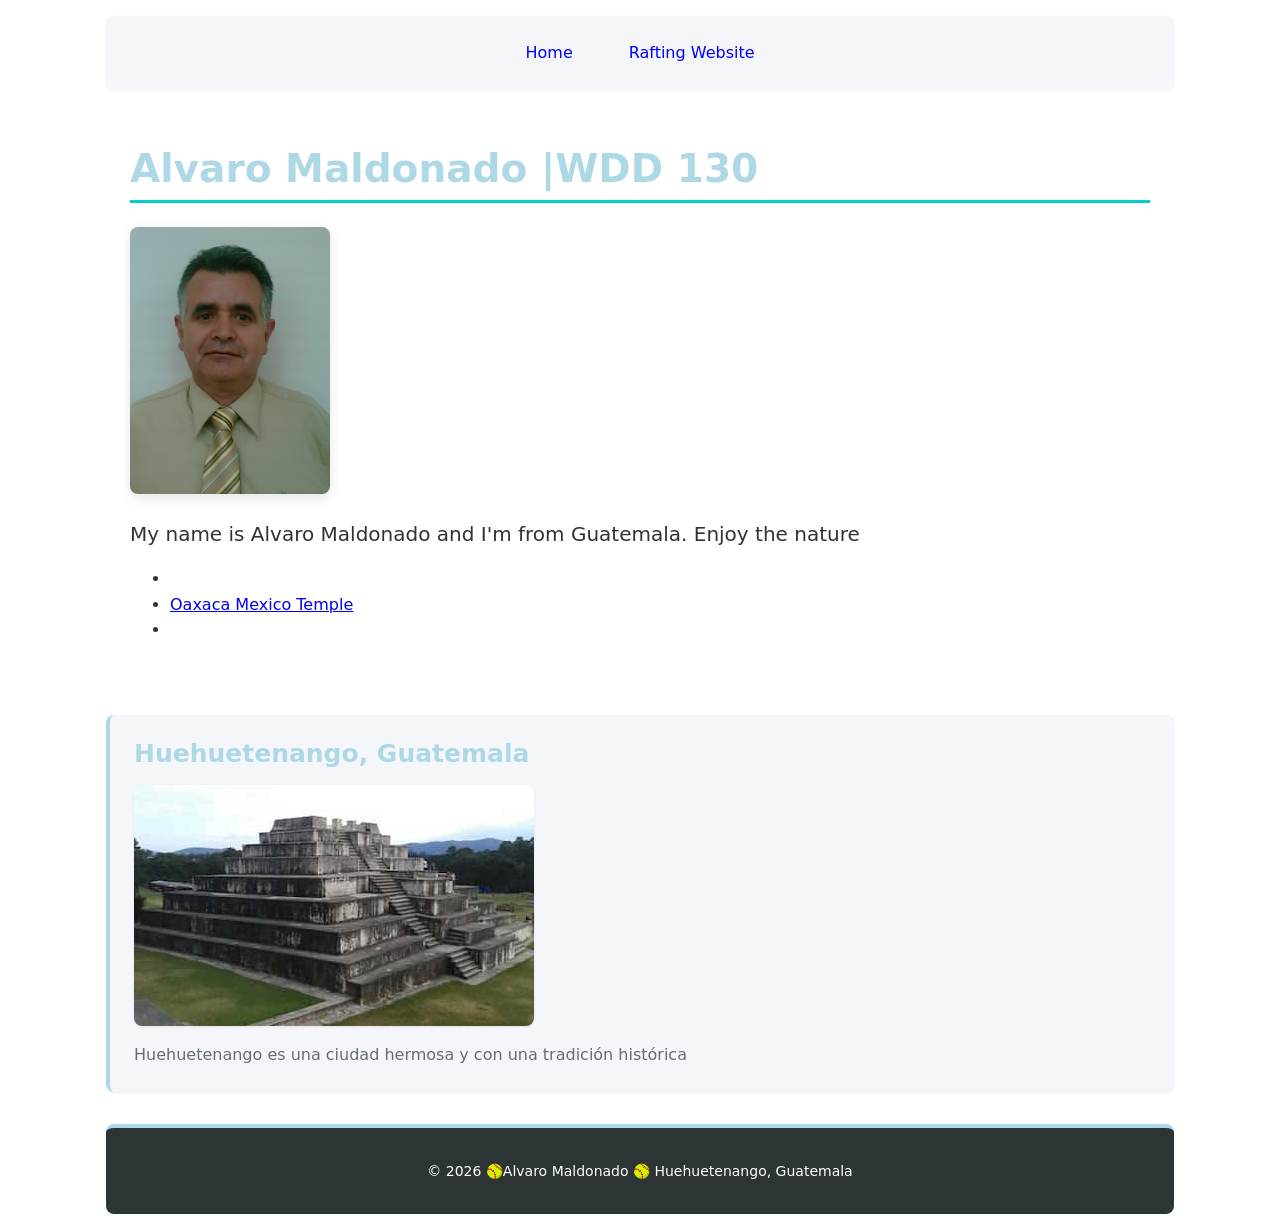
<file: index.html>
<!DOCTYPE html>
<html lang="en">

<head>
    <meta charset="UTF-8">
    <meta name="viewport" content="width=device-width, initial-scale=1.0">
    <title>WDD 130 | Alvaro Maldonado</title>
    <meta name="description"
      content="Alvaro Maldonado WDD 130 Presentación de mi perfil como estudiante">
    <meta name="author" content="Alvaro Maldonado">
    <link rel="stylesheet" href="styles/styles.css">
</head>

<body>
    <header>
        <nav>
            <a href="#">Home</a>
            <a href="wwr/">Rafting Website</a>
        </nav>
    </header>
    <main>
        <!-- Este nombre no me lo reconoce por no estar inscrito -->
        <h1>
            Alvaro Maldonado |WDD 130
        </h1>
        <img src="images/profile.jpg" alt="I am Alvaro Maldonado" width="200">
        <p>My name is Alvaro Maldonado and I'm from Guatemala. Enjoy the nature</p>
        <ul>
            <li><a
                  href="https://www.churchofjesuschrist.org/temples/details/guatemala-city-guatemala-temple?lang=eng"></a>
            </li>
            <li><a href="https://www.churchofjesuschrist.org/temples/details/oaxaca-mexico-temple?lang=eng"
                  target="_blank" rel="noopener">Oaxaca Mexico Temple</a></li>
            <li><a
                  href="https://www.churchofjesuschrist.org/temples/details/la-paz-bolivia-temple?lang=eng"></a>
            </li>
        </ul>

    </main>
    <aside>
        <h2>Huehuetenango, Guatemala</h2>
        <img src="images/huehue.jpg" alt="Ciudad de Huehuetenango">
        <p>Huehuetenango es una ciudad hermosa y con una tradición histórica</p>
    </aside>
    <footer>
        <p>&copy; 2026 🥎Alvaro Maldonado 🥎 Huehuetenango, Guatemala</p>
    </footer>

</body>

</html>
</file>
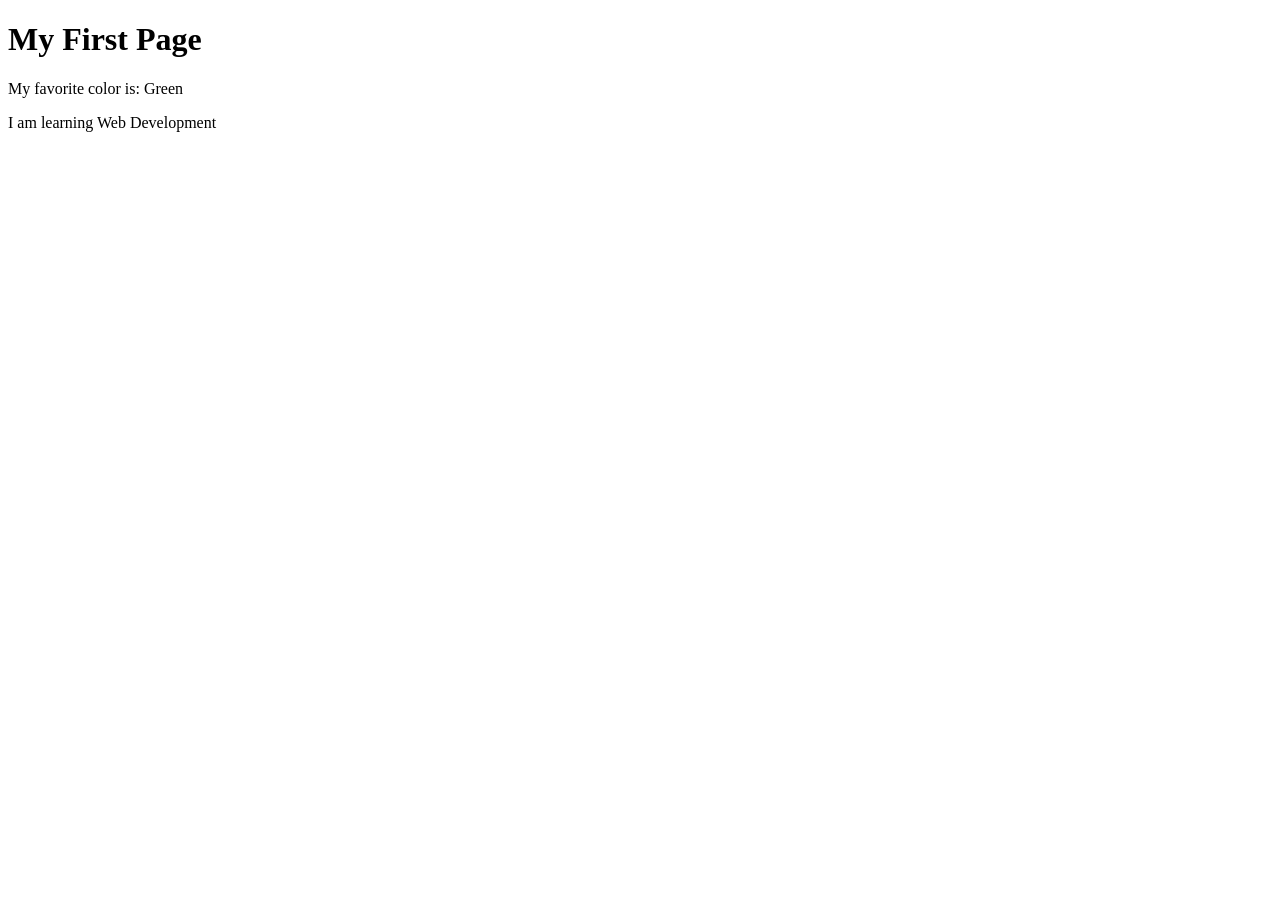
<file: week01/first-page.html>
<!DOCTYPE html>
<html lang="en">

<head>
    <meta charset="UTF-8">
    <meta name="viewport" content="width=device-width, initial-scale=1.0">
    <title>My First Page</title>
</head>

<body>
    <h1>My First Page</h1>
    <p>My favorite color is: Green </p>
    <p>I am learning Web Development</p>
</body>

</html>
</file>
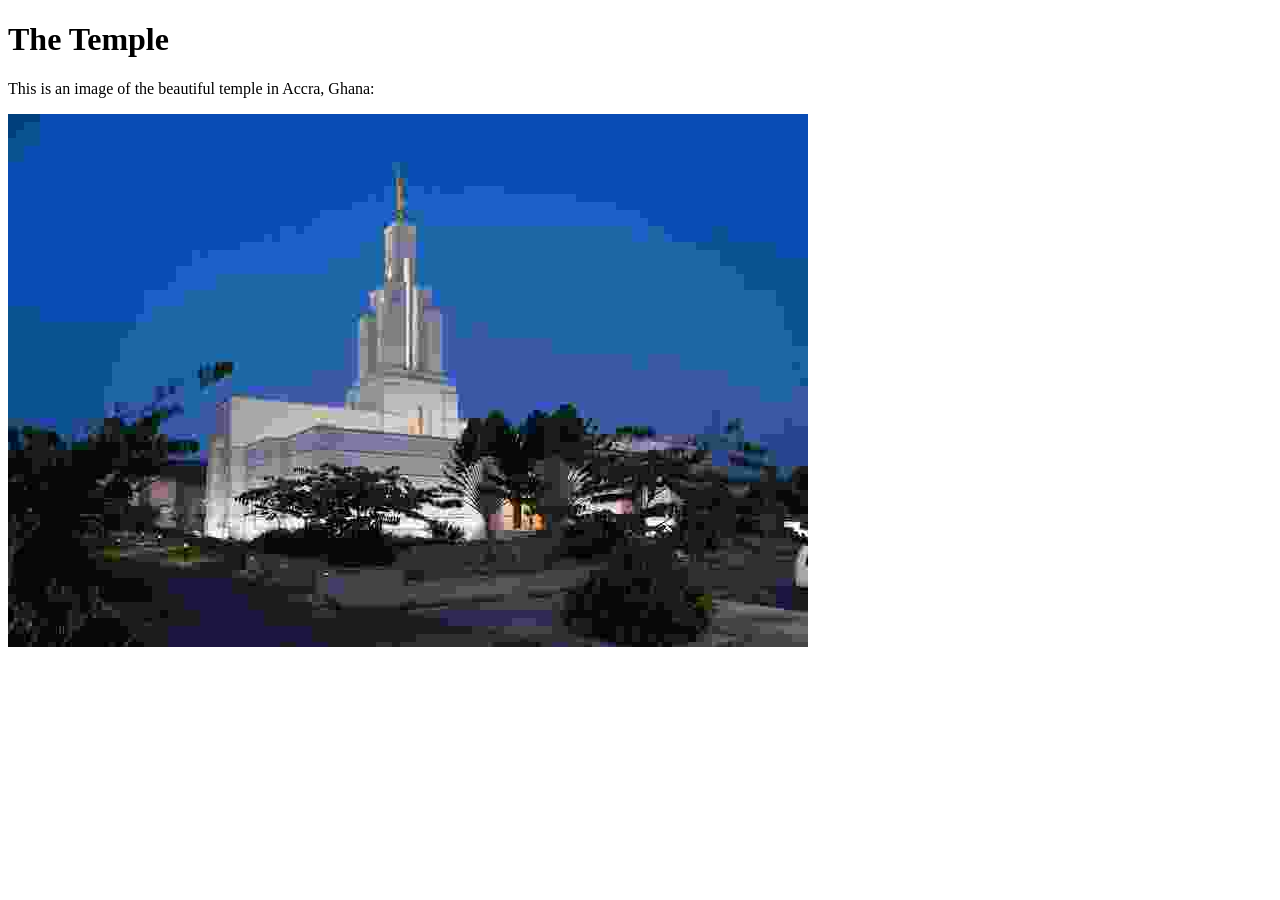
<file: week01/images.html>
<!DOCTYPE html>
<html lang="en">
<head>
    <meta charset="UTF-8">
    <meta name="viewport" content="width=device-width, initial-scale=1.0">
    <title>Temple Image</title>
</head>
<body>
    <h1>The Temple</h1>
    <p>This is an image of the beautiful temple in Accra, Ghana:</p>
    <img src="images/temple-small.png" alt="The Accra Ghana Temple">
    
</body>
</html>
</file>
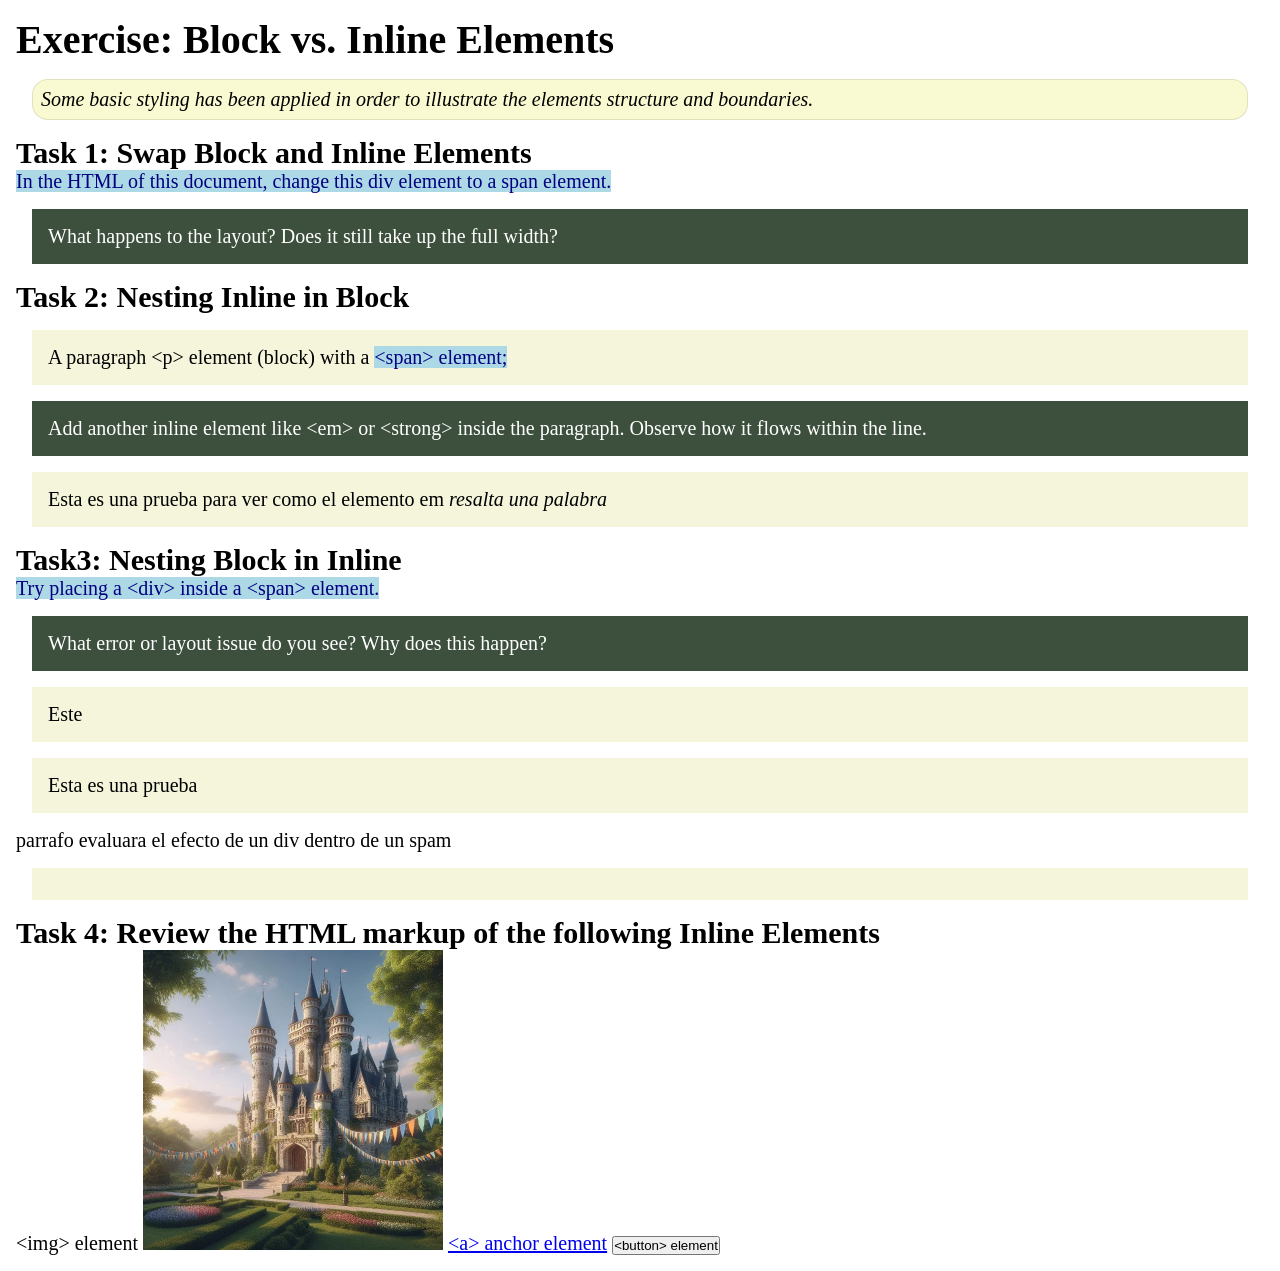
<file: week02/block-vs-inline.html>
<!DOCTYPE html>
<html lang="en">

<head>
    <meta charset="UTF-8">
    <meta name="viewport" content="width=device-width, initial-scale=1.0">
    <title>Exercise: Block vs. Inline Elements</title>
    <link rel="stylesheet" href="styles/block-vs-inline.css">
</head>

<body>
    <main>
        <h1>Exercise: Block vs. Inline Elements</h1>
        <p class="note">Some basic styling has been applied in order to illustrate the elements
            structure and
            boundaries.</p>

        <h2>Task 1: Swap Block and Inline Elements</h2>
        <span>In the HTML of this document, change this div element to a span element.</span>

        <p class="question">What happens to the layout? Does it still take up the full width?</p>

        <h2>Task 2: Nesting Inline in Block</h2>
        <p>A paragraph &lt;p&gt; element (block) with a <span>&lt;span&gt; element;</span></p>
        <p class="question">Add another inline element like &lt;em&gt; or &lt;strong&gt; inside the
            paragraph. Observe
            how it flows within the line.</p>
        <p>Esta es una prueba para ver como el elemento em <em>resalta una palabra</em></p>

        <h2>Task3: Nesting Block in Inline</h2>
        <span>Try placing a &lt;div&gt; inside a &lt;span&gt; element.</span>
        <p class="question">What error or layout issue do you see? Why does this happen?</p>
        <p>Este <span style="color: red; font-weight: bold;">
                <div>Esta es una prueba</div>parrafo evaluara
            </span> el efecto de
            un div dentro de un spam</p>


        <h2>Task 4: Review the HTML markup of the following Inline Elements</h2>
        &lt;img&gt; element
        <img src="images/castle.webp" alt="placeholder image (images are inline)" width="300"
          height="300">
        <a href="https://churchofjesuschrist.org">&lt;a&gt; anchor element</a>
        <button type="button">&lt;button&gt; element</button>
    </main>
</body>

</html>
</file>
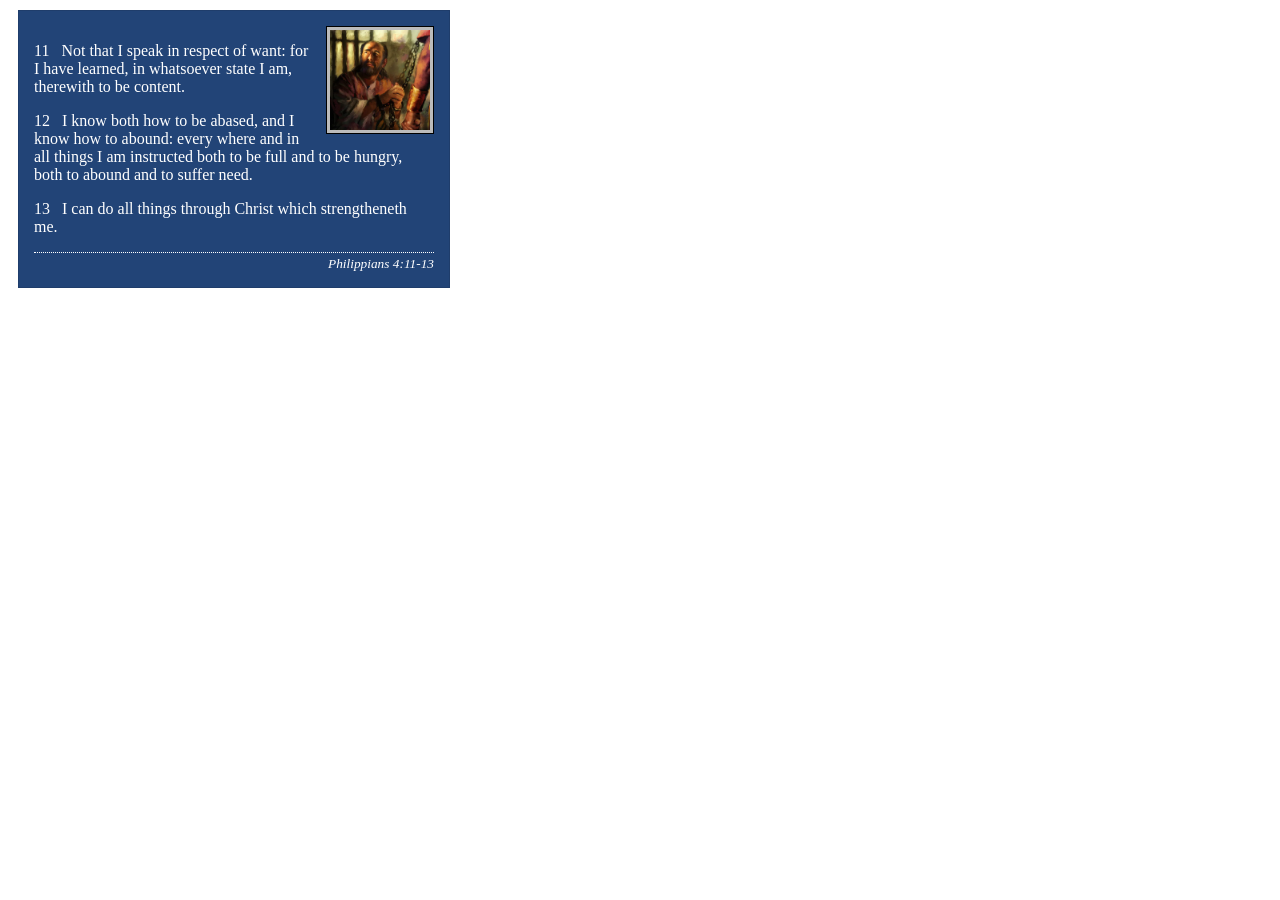
<file: week02/box-model-solution.html>
<!DOCTYPE html>
<html lang="en">
<head>
    <meta charset="UTF-8">
    <meta name="viewport" content="width=device-width, initial-scale=1.0">
    <title>Box Model Activity</title>
    <link rel="stylesheet" href="styles/box-model-solution.css">
</head>
<body>
    <main>
        <div class="callout">
            <img src="images/apostle-paul-imprisoned.webp" alt="Paul the Apostle - Imprisoned in Rome" width="200" height="200">
            <blockquote>
                <p>11 &nbsp; Not that I speak in respect of want: for I have learned, in whatsoever state I am, therewith to be content.</p>
                <p>12 &nbsp; I know both how to be abased, and I know how to abound: every where and in all things I am instructed both to be full and to be hungry, both to abound and to suffer need.</p>
                <p>13 &nbsp; I can do all things through Christ which strengtheneth me.</p>
            </blockquote>
            <cite>Philippians 4:11-13</cite>
        </div>
    </main>
</body>
</html>
</file>
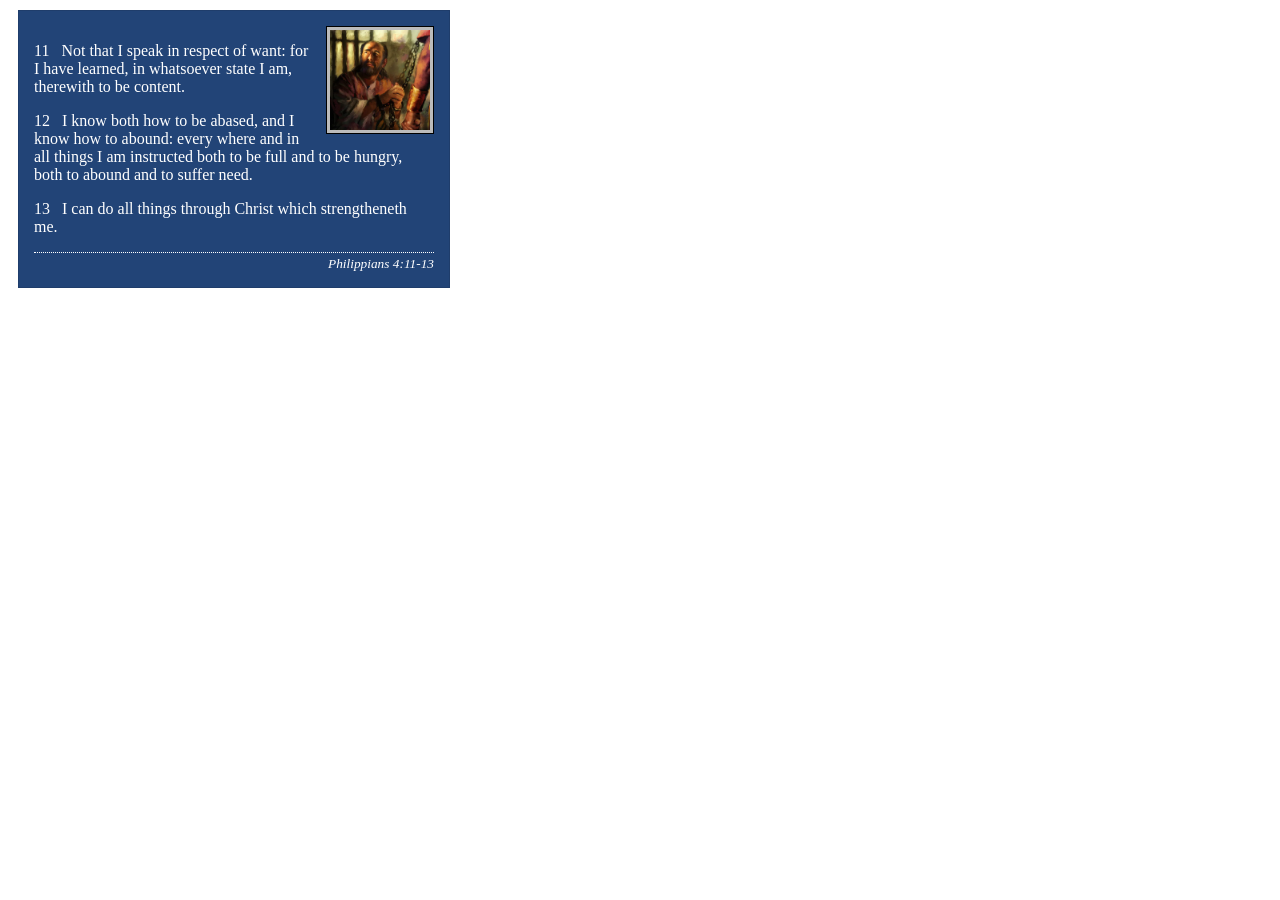
<file: week02/box-model.html>
<!DOCTYPE html>
<html lang="en">
<head>
    <meta charset="UTF-8">
    <meta name="viewport" content="width=device-width, initial-scale=1.0">
    <title>Box Model Activity</title>
    <link rel="stylesheet" href="styles/box-model.css">
</head>
<body>
    <main>
        <div class="callout">
            <img src="images/apostle-paul-imprisoned.webp" alt="Paul the Apostle - Imprisoned in Rome" width="200" height="200">
            <blockquote>
                <p>11 &nbsp; Not that I speak in respect of want: for I have learned, in whatsoever state I am, therewith to be content.</p>
                <p>12 &nbsp; I know both how to be abased, and I know how to abound: every where and in all things I am instructed both to be full and to be hungry, both to abound and to suffer need.</p>
                <p>13 &nbsp; I can do all things through Christ which strengtheneth me.</p>
            </blockquote>
            <cite>Philippians 4:11-13</cite>
        </div>
    </main>
</body>
</html>
</file>
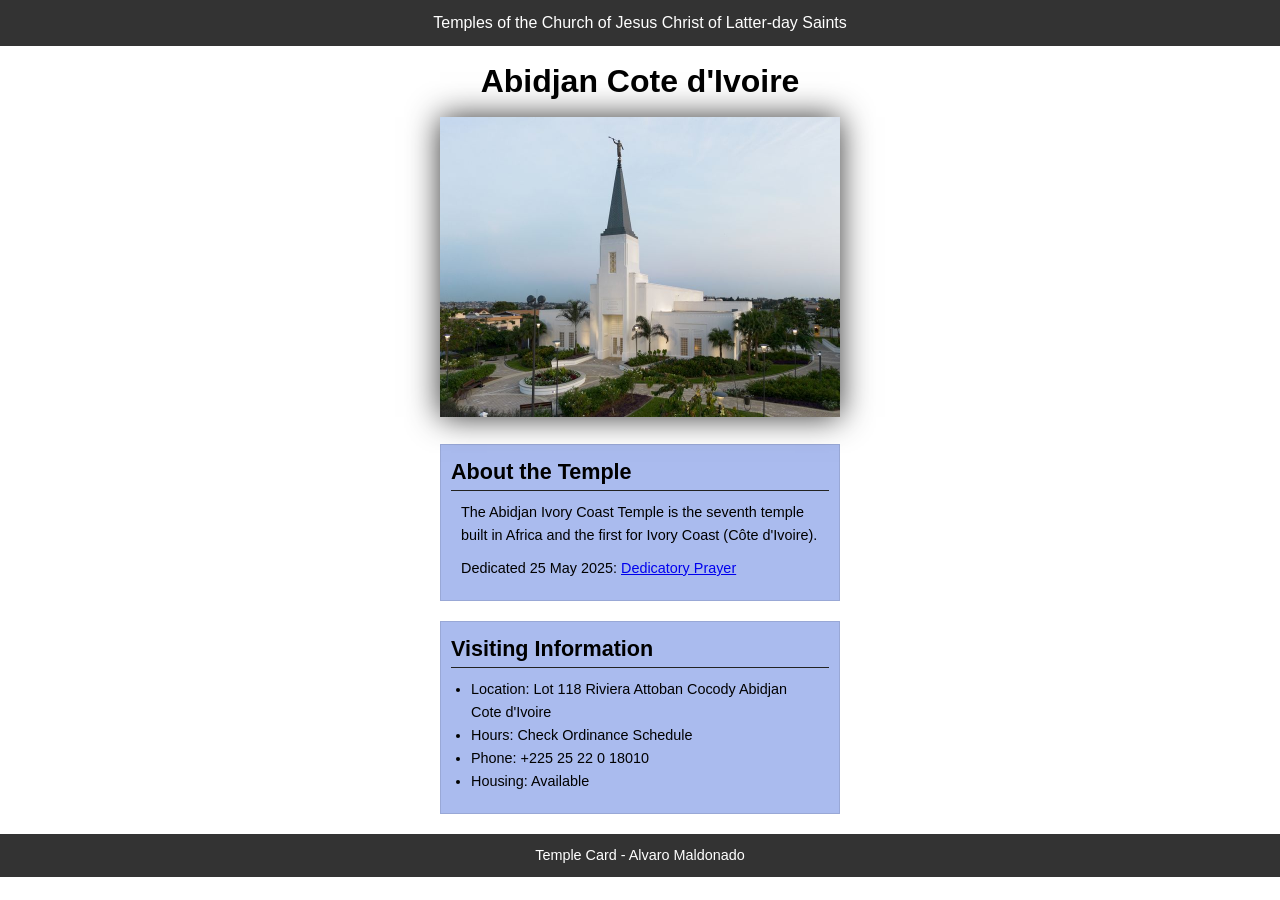
<file: week02/temple.html>
<!DOCTYPE html>
<html lang="en">

<head>
    <meta charset="UTF-8">
    <meta name="viewport" content="width=device-width, initial-scale=1.0">
    <title>Temple Card - Abidjan Cote d'Ivoire</title>
    <link rel="stylesheet" href="styles/temple.css">
</head>

<body>
    <header>
        <p>Temples of the Church of Jesus Christ of Latter-day Saints</p>
    </header>
    <main>
        <h1>Abidjan Cote d'Ivoire</h1>
        <picture>
            <img src="images/abidjan-ivory-coast.jpeg" alt="Abidjan Cote d'Ivoire Temple">
        </picture>
        <section>
            <h2>About the Temple</h2>
            <p>The Abidjan Ivory Coast Temple is the seventh temple built in Africa and the first
                for Ivory Coast (Côte
                d'Ivoire).</p>
            <p>Dedicated 25 May 2025: <a
                  href="https://www.churchofjesuschrist.org/temples/dedicatory-prayer/abidjan-ivory-coast-temple/2025-05-25?lang=eng"
                  target="_blank" rel="noopener noreferrer">Dedicatory Prayer</a></p>
        </section>
        <section>
            <h2>Visiting Information</h2>
            <ul>
                <li>Location: Lot 118 Riviera Attoban Cocody Abidjan Cote d'Ivoire</li>
                <li>Hours: Check Ordinance Schedule</li>
                <li>Phone: +225 25 22 0 18010</li>
                <li>Housing: Available</li>
            </ul>
        </section>
    </main>
    <footer>
        <p>Temple Card - Alvaro Maldonado</p>
    </footer>
</body>

</html>
</file>
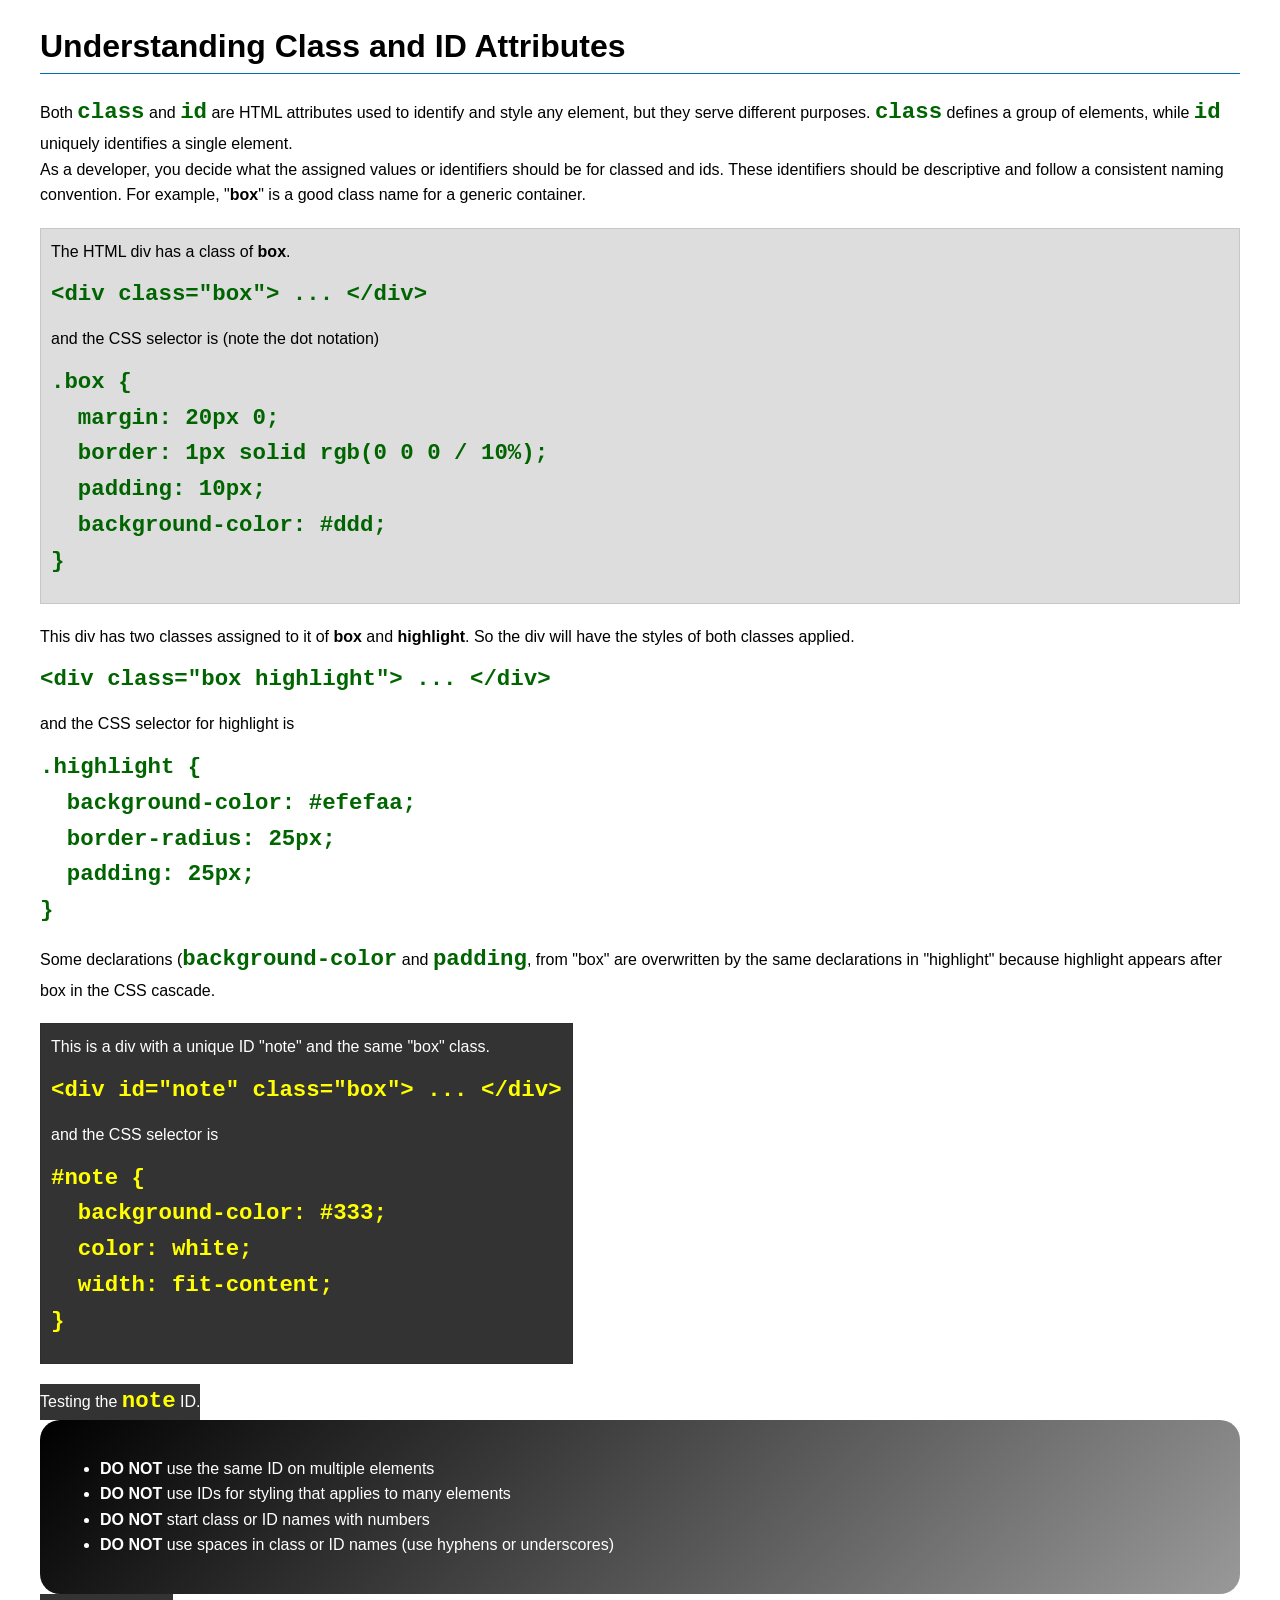
<file: week03/class-and-id.html>
<!DOCTYPE html>
<html lang="en">

<head>
    <meta charset="UTF-8">
    <meta name="viewport" content="width=device-width, initial-scale=1.0">
    <title>Class vs ID Attributes</title>
    <link rel="stylesheet" href="styles/class-and-id.css">
</head>

<body>
    <h1>Understanding Class and ID Attributes</h1>
    <p>Both <code>class</code> and <code>id</code> are HTML attributes used to identify and style
        any element, but they
        serve different purposes. <code>class</code> defines a group of elements, while
        <code>id</code> uniquely
        identifies a single element.
    </p>
    <p>As a developer, you decide what the assigned values or identifiers should be for classed and
        ids. These
        identifiers should be
        descriptive and follow a consistent naming convention. For example, "<strong>box</strong>"
        is a good class name
        for a generic container.</p>
    <div class="box">
        <p>The HTML div has a class of <strong>box</strong>.</p>
        <pre><code class="html">&lt;div class="box"&gt; ... &lt;/div&gt;</code></pre>
        and the CSS selector is (note the dot notation)
        <pre><code class="css">.box {
  margin: 20px 0;
  border: 1px solid rgb(0 0 0 / 10%);
  padding: 10px;
  background-color: #ddd; 
}</code></pre>
    </div>

    <div <p>This div has two classes assigned to it of <strong>box</strong> and
        <strong>highlight</strong>. So the div
        will have the styles of both classes applied.</p>
        <pre><code class="html">&lt;div class="box highlight"&gt; ... &lt;/div&gt;</code></pre>
        and the CSS selector for highlight is
        <pre><code class="css">.highlight {
  background-color: #efefaa;
  border-radius: 25px;
  padding: 25px;
}</code></pre>
        <p>Some declarations (<code>background-color</code> and <code>padding</code>, from "box" are
            overwritten by the same declarations in "highlight" because highlight appears after box
            in the CSS cascade.</p>
    </div>

    <div id="note" class="box">
        <p>This is a div with a unique ID "note" and the same "box" class.</p>
        <pre><code class="html">&lt;div id="note" class="box"&gt; ... &lt;/div&gt;</code></pre>
        and the CSS selector is
        <pre><code class="css">#note {
  background-color: #333;
  color: white;
  width: fit-content;
}</code></pre>
    </div>

    <div id="note">
        <p>Testing the <code>note</code> ID.</p>
    </div>

    <section id="best-practice">
        <ul>
            <li><strong>DO NOT</strong> use the same ID on multiple elements</li>
            <li><strong>DO NOT</strong> use IDs for styling that applies to many elements</li>
            <li><strong>DO NOT</strong> start class or ID names with numbers</li>
            <li><strong>DO NOT</strong> use spaces in class or ID names (use hyphens or underscores)
            </li>
        </ul>
    </section>
    <div id="note">
        <p>Testing the note ID</p>
    </div>


</body>

</html>
</file>
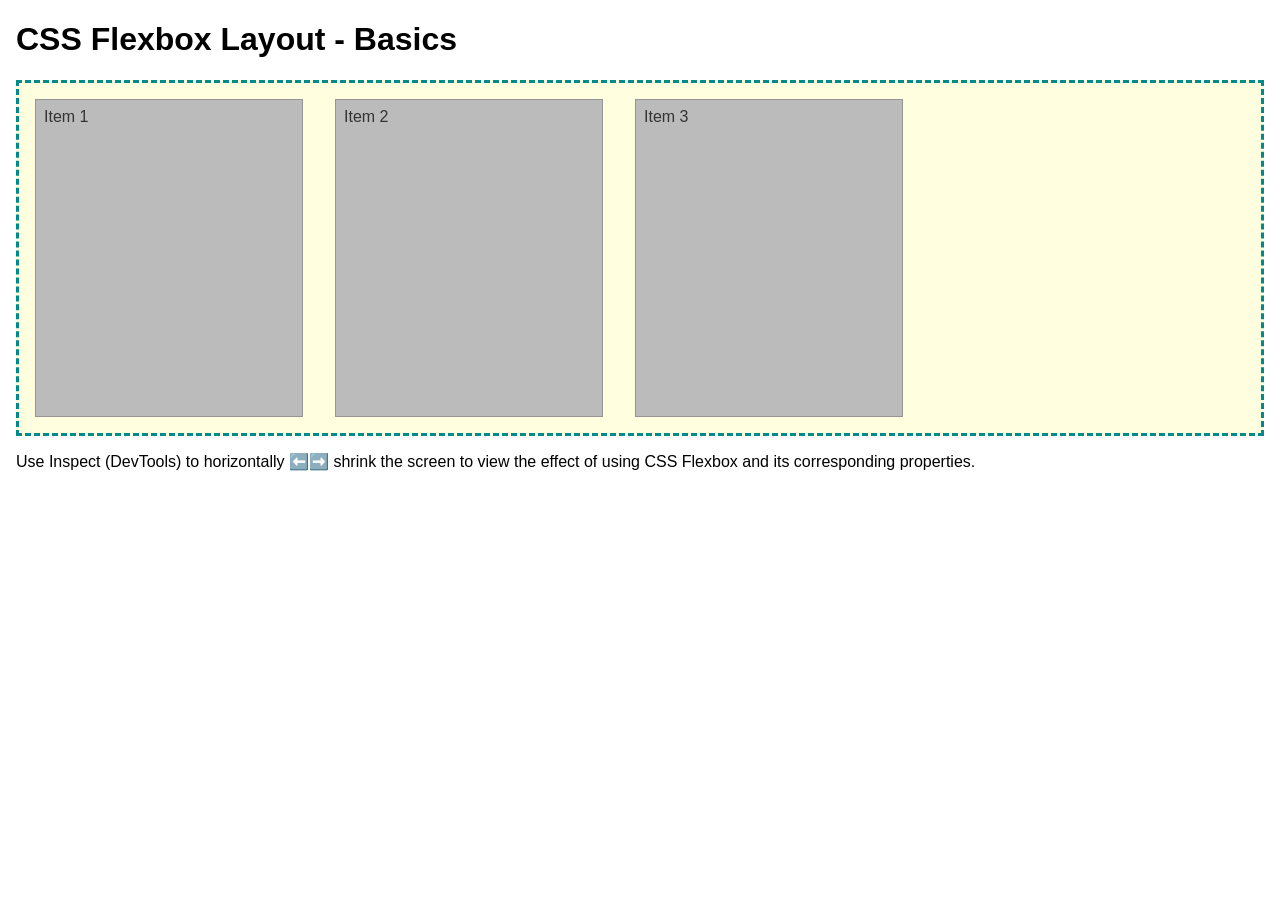
<file: week04/flexbox-layout.html>
<!DOCTYPE html>
<html lang="en">
<head>
    <meta charset="UTF-8">
    <meta name="viewport" content="width=device-width, initial-scale=1.0">
    <title>CSS Flexbox Layout - Basics</title>
    <link rel="stylesheet" href="styles/flexbox.css">
</head>
<body>
    <main>
        <h1>CSS Flexbox Layout - Basics</h1>
        <div class="flex-container">
            <div class="flex-item item1">Item 1</div>
            <div class="flex-item item2">Item 2</div>
            <div class="flex-item item3">Item 3</div>
        </div>
        <p>Use Inspect (DevTools) to horizontally ⬅️➡️ shrink the screen to view the effect of using CSS Flexbox and its corresponding properties.</p>
    </main>
</body>
</html>
</file>
<file: styles/styles.css>
/* Review your course home page CSS and look for colors,
fonts,
sizes,
and other values that are repeated.*/
/* ============================================================
   TOKENS / VARIABLES GLOBALES
   ============================================================ */
:root {
    /* ---------- COLORES ---------- */
    --color-primario: lightblue;
    --color-primario-dark: #4834d4;
    --color-acento: #00cec9;

    --color-bg: #ffffff;
    --color-bg-alt: #f5f6fa;
    --color-texto: #2d3436;
    --color-texto-suave: #636e72;
    --color-borde: #dfe6e9;

    /* ---------- TIPOGRAFÍA ---------- */
    --fuente-base: 'Inter', system-ui, -apple-system, sans-serif;
    --fuente-titulos: 'Poppins', var(--fuente-base);

    --texto-xs: 0.75rem;
    /* 12px */
    --texto-sm: 0.875rem;
    /* 14px */
    --texto-base: 1rem;
    /* 16px */
    --texto-lg: 1.25rem;
    /* 20px */
    --texto-xl: 1.563rem;
    /* 25px */
    --texto-2xl: 1.953rem;
    /* 31px */
    --texto-3xl: 2.441rem;
    /* 39px */

    --peso-normal: 400;
    --peso-medio: 500;
    --peso-bold: 700;

    --leading-tight: 1.2;
    --leading-base: 1.6;

    /* ---------- ESPACIADOS (base 4px) ---------- */
    --esp-1: 0.25rem;
    --esp-2: 0.5rem;
    --esp-3: 0.75rem;
    --esp-4: 1rem;
    --esp-6: 1.5rem;
    --esp-8: 2rem;
    --esp-12: 3rem;
    --esp-16: 4rem;

    /* ---------- RADIOS Y SOMBRAS ---------- */
    --radio-sm: 4px;
    --radio-md: 8px;
    --radio-lg: 16px;
    --radio-full: 9999px;

    --sombra-sm: 0 1px 3px rgba(0, 0, 0, .08);
    --sombra-md: 0 4px 12px rgba(0, 0, 0, .10);
    --sombra-lg: 0 12px 32px rgba(0, 0, 0, .14);

    /* ---------- LAYOUT ---------- */
    --ancho-contenido: 1100px;
    --ancho-texto: 65ch;
    --alto-header: 64px;

    /* ---------- TRANSICIONES ---------- */
    --trans-rapida: 150ms ease;
    --trans-base: 250ms ease;
}

/* ============================================================
   RESET LIGERO
   ============================================================ */
*,
*::before,
*::after {
    box-sizing: border-box;
}

html {
    scroll-behavior: smooth;
}

body,
h1,
h2,
p {
    margin: 0;
}

img {
    display: block;
    max-width: 100%;
    height: auto;
}

/* ============================================================
   BODY — base global
   ============================================================ */
body {
    font-family: var(--fuente-base);
    font-size: var(--texto-base);
    font-weight: var(--peso-normal);
    line-height: var(--leading-base);
    color: var(--color-texto);
    background-color: var(--color-bg);

    max-width: var(--ancho-contenido);
    margin-inline: auto;
    padding: var(--esp-4);
}

/* ============================================================
   HEADER + NAV
   ============================================================ */
header {
    background-color: var(--color-bg-alt);
    border-radius: var(--radio-md);
    box-shadow: var(--sombra-sm);
    margin-bottom: var(--esp-8);
}

nav {
    display: flex;
    color: blue;
    justify-content: center;
    gap: var(--esp-6);
    padding: var(--esp-4);
    flex-wrap: wrap;
}

nav a {
    color: blue;
    text-decoration: none;
    font-weight: var(--peso-medio);
    font-size: var(--texto-base);
    padding: var(--esp-2) var(--esp-4);
    border-radius: var(--radio-full);
    transition: background var(--trans-rapida), color var(--trans-rapida);
}

nav a:hover,
nav a:focus-visible {
    background-color: var(--color-primario);
    color: #ffffff;
    outline: none;
}

/* ============================================================
   MAIN
   ============================================================ */
main {
    background-color: var(--color-bg);
    padding: var(--esp-6);
    margin-bottom: var(--esp-8);
}

h1 {
    font-family: var(--fuente-titulos);
    font-size: var(--texto-3xl);
    font-weight: var(--peso-bold);
    line-height: var(--leading-tight);
    color: var(--color-primario);
    padding-bottom: var(--esp-2);
    border-bottom: 3px solid var(--color-acento);
    margin-bottom: var(--esp-6);
}

main img {
    width: 200px;
    height: auto;
    border-radius: var(--radio-md);
    box-shadow: var(--sombra-md);
    margin-block: var(--esp-6);
    background-color: var(--color-bg-alt);
}

main p {
    font-size: var(--texto-lg);
    line-height: var(--leading-base);
    color: var(--color-texto);
    max-width: var(--ancho-texto);
    margin-bottom: var(--esp-4);
}

/* ============================================================
   ASIDE
   ============================================================ */
aside {
    background-color: var(--color-bg-alt);
    border-left: 4px solid var(--color-primario);
    border-radius: var(--radio-md);
    padding: var(--esp-6);
    margin-bottom: var(--esp-8);
    box-shadow: var(--sombra-sm);
}

aside h2 {
    font-family: var(--fuente-titulos);
    font-size: var(--texto-xl);
    font-weight: var(--peso-bold);
    line-height: var(--leading-tight);
    color: var(--color-primario);
    margin-bottom: var(--esp-4);
}

aside img {
    border-radius: var(--radio-md);
    box-shadow: var(--sombra-sm);
    margin-block: var(--esp-4);
    background-color: var(--color-borde);
}

aside p {
    font-size: var(--texto-base);
    color: var(--color-texto-suave);
    line-height: var(--leading-base);
    max-width: var(--ancho-texto);
}

/* ============================================================
   FOOTER
   ============================================================ */
footer {
    background-color: var(--color-texto);
    color: var(--color-bg);
    font-size: var(--texto-sm);
    line-height: var(--leading-base);
    text-align: center;

    padding: var(--esp-8) var(--esp-6);
    margin-top: var(--esp-8);
    border-top: 4px solid var(--color-primario);
    border-radius: var(--radio-md);
}

footer p {
    margin: 0;
    display: flex;
    justify-content: center;
    align-items: center;
    gap: var(--esp-2);
    flex-wrap: wrap;
}

footer a {
    color: var(--color-acento);
    text-decoration: none;
    transition: color var(--trans-rapida);
}

footer a:hover {
    color: var(--color-primario);
}

/* ============================================================
   RESPONSIVE
   ============================================================ */
@media (max-width: 640px) {
    :root {
        --texto-3xl: 1.953rem;
        /* h1 más pequeño en móvil */
        --texto-xl: 1.25rem;
        /* h2 del aside más pequeño */
    }

    body {
        padding: var(--esp-3);
    }

    nav {
        gap: var(--esp-3);
    }

    main,
    aside {
        padding: var(--esp-4);
    }

    footer {
        padding: var(--esp-6) var(--esp-4);
    }
}

/* ============================================================
   MODO OSCURO AUTOMÁTICO
   ============================================================ */
@media (prefers-color-scheme: dark) {
    :root {
        --color-bg: #121212;
        --color-bg-alt: #1e1e1e;
        --color-texto: #eaeaea;
        --color-texto-suave: #a0a0a0;
        --color-borde: #2a2a2a;

        --sombra-sm: 0 1px 3px rgba(0, 0, 0, .5);
        --sombra-md: 0 4px 12px rgba(0, 0, 0, .6);
        --sombra-lg: 0 12px 32px rgba(0, 0, 0, .7);
    }

    /* El footer invierte automáticamente */
    footer {
        background-color: var(--color-bg-alt);
        color: var(--color-texto);
    }
}
</file>
<file: week02/styles/block-vs-inline.css>
* {
    margin: 0;
    padding: 0;
}

body {
    font-size: 20px;
    margin: 1rem;
}

p,
div {
    background-color: beige;
    margin: 1rem;
    padding: 1rem;
}

span {
    color: navy;
    background-color: lightblue;
}

code {
    margin: 0;
    padding: 0;
    color: green;
    font-size: 1.2rem;
}

.note {
    font-style: italic;
    background-color: lightgoldenrodyellow;
    border-radius: 1rem;
    border: 1px solid rgb(0 0 0 / 10%);
    margin: 1rem;
    padding: .5rem;
}

.question {
    background-color: #3d503d;
    color: #fff;
}
</file>
<file: week02/styles/box-model-solution.css>
.callout {
    max-width: 400px;
    margin: 10px;
    border: 1px solid rgba(0, 0, 0, 0.1);
    padding: 15px;
    background-color: #247;
    color: #fff;
}

.callout img {
    float: right;
    margin: 0 0 10px 15px;
    border: 1px solid #000;
    padding: 3px;
    background-color: #bbb;
    width: 100px;
    height: auto;

}

blockquote {
    margin: 0;
}

cite {
    display: block;
    border-top: 1px dotted #fff;
    padding-top: 3px;
    text-align: right;
    font-size: smaller;
}
</file>
<file: week02/styles/box-model.css>
.callout {
    max-width: 400px;
    margin: 10px;
    border: 1px solid rgba(0 0 0 / 0.1);
    padding: 15px;
    background-color: #247;
    color: #fff;	
}

.callout img {
    float: right;
    margin: 0 0 10px 15px;
    border: 1px solid #000;
    padding: 3px;
    background-color: #bbb;
    width: 100px;
    height: auto;
	
}

blockquote {
    margin: 0;
	
}

cite {
    display: block;
    border-top: 1px dotted #fff;
    padding-top: 3px;
    
    text-align: right;
    font-size: smaller;
    
    

	
}
</file>
<file: week02/styles/temple.css>
* {
    margin: 0;
    padding: 0;

}

body {
    font-family: Arial, sans-serif;
    line-height: 1.6;
}

header,
footer {
    background-color: #333;
    color: #fff;
    padding: 10px;
    text-align: center;
    font-size: 1rem;

}

main {
    width: 400px;
    margin: 0 auto;

}

h1 {
    margin: 10px;
    text-align: center;
}

h2 {
    border-bottom: 1px solid #222;
}

img {
    width: 100%;
    height: auto;
    box-shadow: 0 0 30px #333;
}

section {
    margin: 20px 0;
    border: 1px solid rgb(0 0 0 / 10%);
    padding: 10px;
    background-color: #abe;
    font-size: .9rem;

}

section p {
    margin: 10px;

}

ul {
    margin: 10px 20px;
}

footer {
    font-size: .9rem;
}
</file>
<file: week03/styles/class-and-id.css>
body {
    font-family: Arial, sans-serif;
    line-height: 1.6;
    margin: 0;
    padding: 0 40px;
}

h1 {
    border-bottom: 1px solid rgb(0 110 182);
    padding-bottom: 0;
}



p {
    margin: 0;
}

code {
    color: darkgreen;
    font-weight: 700;
    font-size: 1.4rem;
}

/* Class examples - can be reused */

.box {
    margin: 20px 0;
    border: 1px solid rgb(0 0 0 / 10%);
    padding: 10px;
    background-color: #ddd; /* this is shorthand for #dddddd */
}

.highlight {
    background-color: #efefaa;
    border-radius: 25px;
    padding: 25px;
}

/* ID examples - should be unique */

#note {
    background-color: #333;
    color: white;
    width: fit-content;
}

#note code {
    color: yellow;
}

#best-practice {
    background: linear-gradient(135deg, #000 0%, #999 100%);
    color: white;
    border-radius: 20px;
    padding: 20px
}
</file>
<file: week04/styles/flexbox.css>
body {
    font-family: Helvetica, Arial, sans-serif;
    margin: 1rem;
}

.flex-container {
    border: 3px dashed darkcyan;
    background-color: lightyellow;
    display: flex;
    flex-wrap: wrap;
}

.flex-item {
    width: 250px;
    margin: 1rem;
    border: 1px solid rgb(0 0 0 / 20%);
    padding: 0.5rem;
    background-color: #bbb;
    color: #333;
}

.item1 {
    min-height: 100px;
}

.item2 {
    min-height: 200px;
}

.item3 {
    min-height: 300px;
}
</file>
